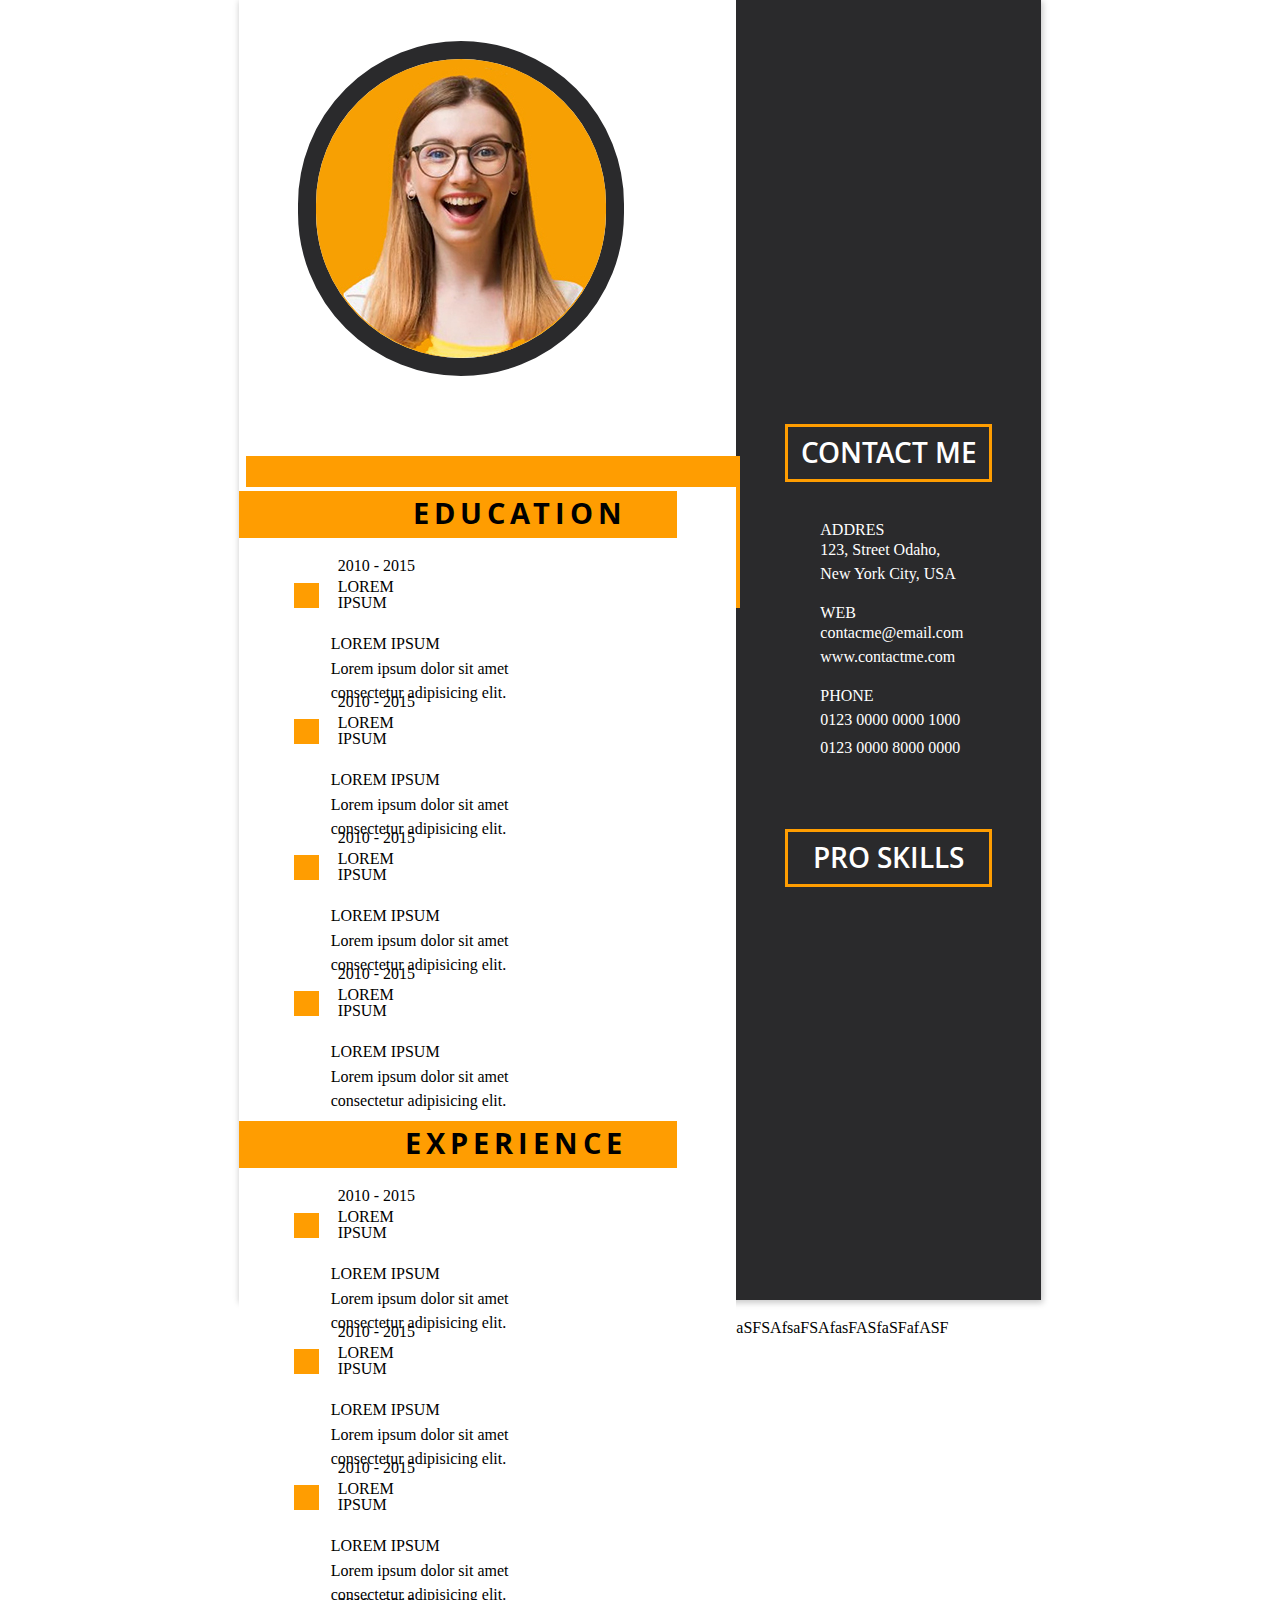
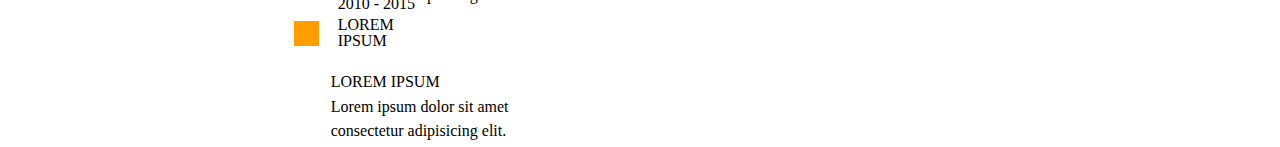
<file: index.html>
<!DOCTYPE html>
<html>
<head>
    <meta charset="UTF-8">
    <meta http-equiv="X-UA-Compatible" content="IE=edge">
    <meta name="viewport" content="width=device-width, initial-scale=1.0">
    <title>Mój pierwszy projekt</title>
    <link rel="stylesheet" href="https://cdnjs.cloudflare.com/ajax/libs/font-awesome/6.1.1/css/all.min.css" integrity="sha512-KfkfwYDsLkIlwQp6LFnl8zNdLGxu9YAA1QvwINks4PhcElQSvqcyVLLD9aMhXd13uQjoXtEKNosOWaZqXgel0g==" crossorigin="anonymous" referrerpolicy="no-referrer" />
    <link rel="stylesheet" href="css/style.css">
    <!-- <link rel="preconnect" href="https://fonts.googleapis.com"> -->
    <!-- <link rel="preconnect" href="https://fonts.gstatic.com" crossorigin> -->
    <!-- <link href="https://fonts.googleapis.com/css2?family=Open+Sans:ital,wght@0,300;0,400;0,500;0,600;0,700;0,800;1,300;1,400;1,500;1,600;1,700;1,800&display=swap" rel="stylesheet">     -->
</head>
<body>
    <main class="container">
        <header class="hero-info">
            <img src="img/janina-kowalska.jpg" alt="Janina Kowalska" class="hero-img">
            <span class="txt">
                <h1 class="hero-name">Kelly White</h1>
                <h3 class="hero-workplace">Art Director</h3>
            </span>
           

        </header>
        <!-- Kolumna lewa biała -->
        <div class="bg-left"></div>
        <section class="col-left">
            <!-- Sekcja z informacjami o edukacji -->
            <div class="col-1">
                <div class="h3_bg"><div class="h3">Education</div></div>
                <!-- Pierwszy wiersz z sekcji Edukacja -->
                <div class="row section">
                    <div class="orange_box ib"></div>
                    <div class="col-1 ib">
                        <span class="date">2010 - 2015</span>
                        <h5 class="school-name">Lorem ipsum</h5>
                    </div>
                    <div class="col-2 ib">
                        <h5 class="school-name">Lorem ipsum</h5>
                        <p class="info">Lorem ipsum dolor sit amet consectetur adipisicing elit.</p>
                    </div>
                </div>
                <!-- Drugi wiersz z sekcji Edukacja -->
                <div class="row section">
                    <div class="orange_box ib"></div>
                    <div class="col-1 ib">
                        <span class="date">2010 - 2015</span>
                        <h5 class="school-name">Lorem ipsum</h5>
                    </div>
                    <div class="col-2 ib">
                        <h5 class="school-name">Lorem ipsum</h5>
                        <p class="info">Lorem ipsum dolor sit amet consectetur adipisicing elit.</p>
                    </div>
                </div>
                <!-- Trzeci wiersz z sekcji Edukacja -->
                <div class="row section">
                    <div class="orange_box ib"></div>
                    <div class="col-1 ib">
                        <span class="date">2010 - 2015</span>
                        <h5 class="school-name">Lorem ipsum</h5>
                    </div>
                    <div class="col-2 ib">
                        <h5 class="school-name">Lorem ipsum</h5>
                        <p class="info">Lorem ipsum dolor sit amet consectetur adipisicing elit.</p>
                    </div>
                </div>
                <!-- Czwarty wiersz z sekcji Edukacja -->
                <div class="row section">
                    <div class="orange_box ib"></div>
                    <div class="col-1 ib">
                        <span class="date">2010 - 2015</span>
                        <h5 class="school-name">Lorem ipsum</h5>
                    </div>
                    <div class="col-2 ib">
                        <h5 class="school-name">Lorem ipsum</h5>
                        <p class="info">Lorem ipsum dolor sit amet consectetur adipisicing elit.</p>
                    </div>
                </div>
            </div>
            <!-- Sekcja z informacjami o doświadczeniu -->
            <div class="col-2">
                <div class="h3_bg"><div class="h3">Experience</div></div>
                <!-- 1 wiersz -->
                <div class="row section">
                    <div class="orange_box ib"></div>
                    <div class="col-1 ib">
                        <span class="date">2010 - 2015</span>
                        <h5 class="job-name">Lorem ipsum</h5>
                    </div>
                    <div class="col-2 ib">
                        <h5 class="job-name">Lorem ipsum</h5>
                        <p class="info">Lorem ipsum dolor sit amet consectetur adipisicing elit.</p>
                    </div>
                </div>
                <div class="row section">
                    <div class="orange_box ib"></div>
                    <div class="col-1 ib">
                        <span class="date">2010 - 2015</span>
                        <h5 class="job-name">Lorem ipsum</h5>
                    </div>
                    <div class="col-2 ib">
                        <h5 class="job-name">Lorem ipsum</h5>
                        <p class="info">Lorem ipsum dolor sit amet consectetur adipisicing elit.</p>
                    </div>
                </div>
                <div class="row section">
                    <div class="orange_box ib"></div>
                    <div class="col-1 ib">
                        <span class="date">2010 - 2015</span>
                        <h5 class="job-name">Lorem ipsum</h5>
                    </div>
                    <div class="col-2 ib">
                        <h5 class="job-name">Lorem ipsum</h5>
                        <p class="info">Lorem ipsum dolor sit amet consectetur adipisicing elit.</p>
                    </div>
                </div>
                <div class="row section">
                    <div class="orange_box ib"></div>
                    <div class="col-1 ib">
                        <span class="date">2010 - 2015</span>
                        <h5 class="job-name">Lorem ipsum</h5>
                    </div>
                    <div class="col-2 ib">
                        <h5 class="job-name">Lorem ipsum</h5>
                        <p class="info">Lorem ipsum dolor sit amet consectetur adipisicing elit.</p>
                    </div>
                </div>
         
            </div>
        </section>
        <!-- Kolumna prawa czarna -->
        <div class="bg-right"></div>
        <section class="col-right">
            <div class="col-1">
                <div class="h2">Contact me</div>
                <div class="row sec-info-par">
                    <i class="icon fa-solid fa-location-dot ib"></i>
                    <div class="sec-info ib">
                        <span class="strong">Addres</span>
                        <p class="desc">    
                        123, Street Odaho,
                        New York City, USA   
                        </p>
                    </div>
                </div>
                <div class="row sec-info-par">
                    <i class="icon fa-solid fa-globe ib"></i>
                    <div class="sec-info ib">
                    <span class="strong">Web</span>
                        <p class="desc">
                            <a href="mailto:contactme@email.com">contacme@email.com</a>
                            <a href="https://www.contactme.com">www.contactme.com</a>
                        </p>
                    </div>
                </div>
                <div class="row sec-info-par">
                    <i class="icon fa-solid fa-phone ib"></i>
                    <div class="sec-info ib">
                        <span class="strong">Phone</span>
                        <p class="desc">
                            <p class="number1">0123 0000 0000 1000</p> 
                            <p class="number2">0123 0000 8000 0000</p>   
                        </p> 
                    </div>
                </div>
            </div> 
            <div class="col-2">
                <div class="h2">Pro skills</div>
                <div class="row"></div>
                <div class="row"></div>
                <div class="row"></div>
                <div class="row"></div>   
            </div>
            <div class="col-3">
                <i class="icon"></i>
                <i class="icon"></i>
                <i class="icon"></i>
            </div>
        </section>safsadfgasgsdg
    </main>
</body>
</html>aSFSAfsaFSAfasFASfaSFafASF
</file>
<file: css/style.css>
/* Resetowanie arkuszy stylów */
@import url(reset.css);
/* Zmienne */
@import url(variables.css);
/* Czcionki */
@import url(fonts.css);
/* Ikonki */
@import url(icons.css);
/* Typografia */
@import url(typography.css);
/* Arkusze stylów autora CV */
@import url(custom.css);
/* RWD */
@import url(breakpoint.css);

/* trele morele */
</file>
